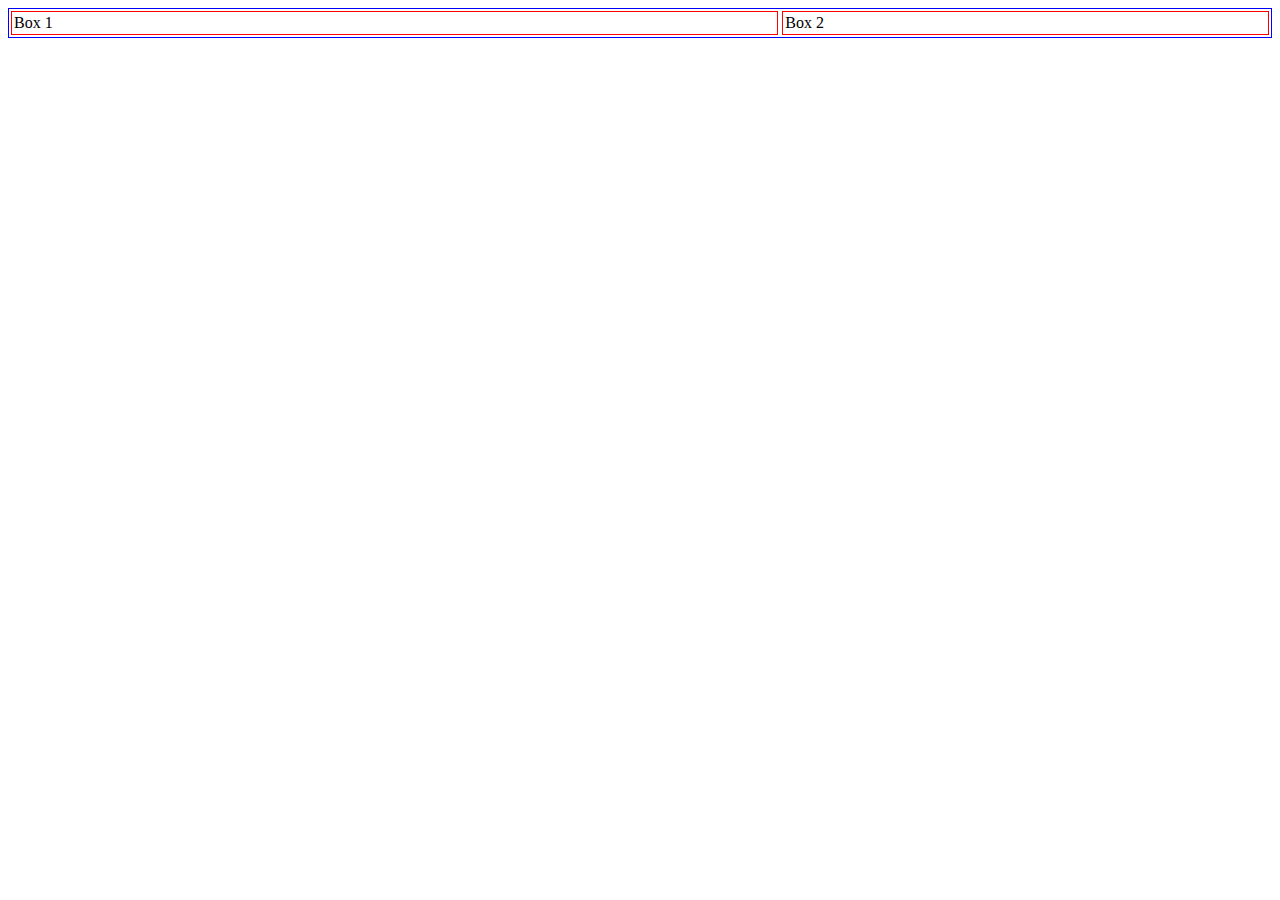
<file: flexbox.html>
<!DOCTYPE html>
<html lang="en">
<head>
    <meta charset="UTF-8">
    <meta http-equiv="X-UA-Compatible" content="IE=edge">
    <meta name="viewport" content="width=device-width, initial-scale=1.0">
    <title>Flexbox - Range Quest</title>
</head>
<body>

<div class="container">
    <div class="box1 box">Box 1</div>
    <div class="box2 box">Box 2</div>
</div>

<style>
    .container{
        display: flex;
        border: 1px solid blue;
    }

    .box{
        border: 1px solid red;
        margin: 2px;
        padding: 2px;
    }

    .box1{
        flex-basis: 200px;
        flex-grow: 2;
        flex-shrink: 1;

    }

    .box2{
        flex-basis: 200px;
        flex-grow: 1;
        flex-shrink: 5;
    }
</style>
    
</body>
</html>
</file>
